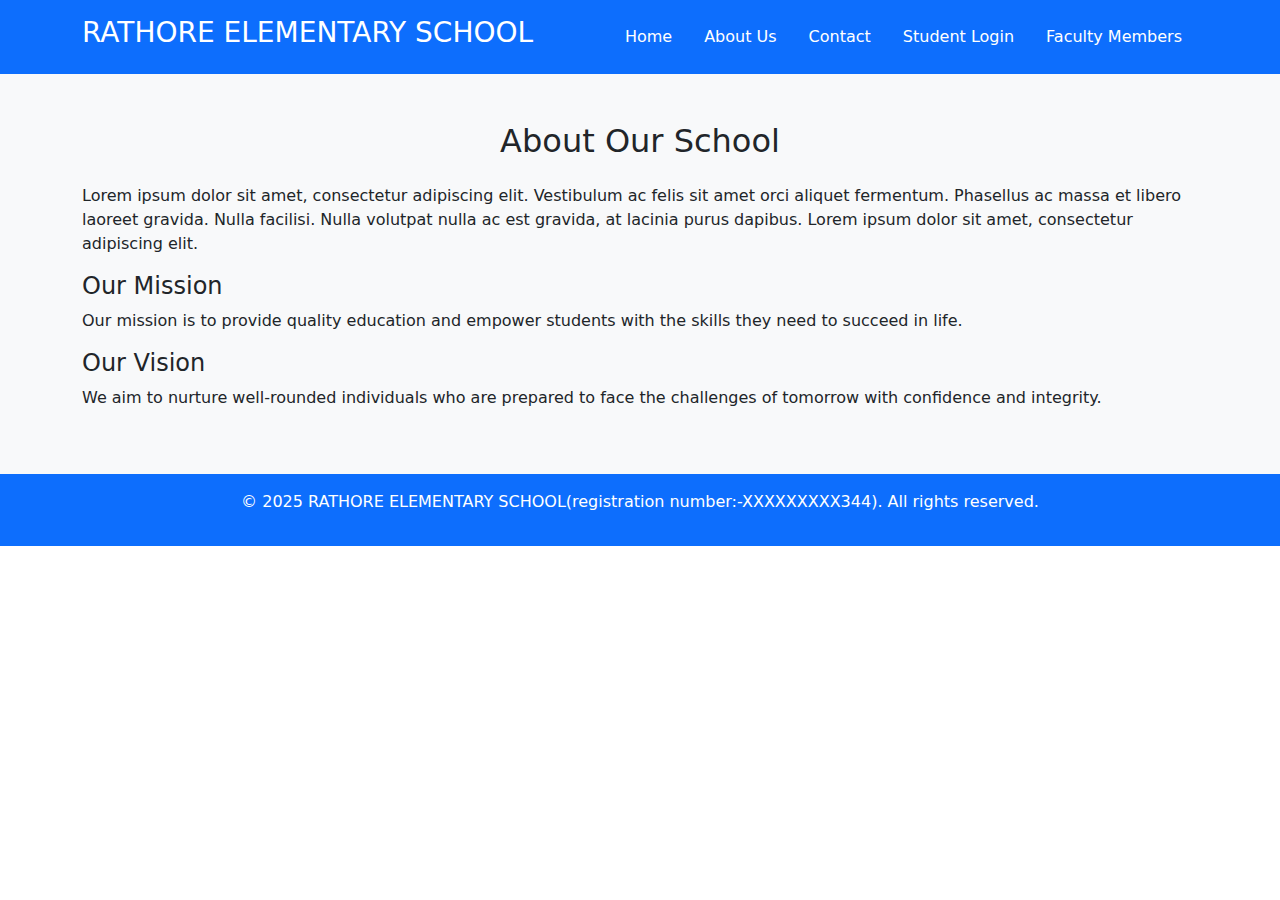
<file: about.html>
<!DOCTYPE html>
<html lang="en">
<head>
    <meta charset="UTF-8">
    <meta name="viewport" content="width=device-width, initial-scale=1.0">
    <title>About Us - RATHORE ELEMENTARY SCHOOL</title>
    <link href="https://cdn.jsdelivr.net/npm/bootstrap@5.3.0-alpha1/dist/css/bootstrap.min.css" rel="stylesheet">
</head>
<body>
    <!-- Header -->
    <header class="bg-primary text-white py-3">
        <div class="container d-flex justify-content-between align-items-center">
            <h1 class="h3">RATHORE ELEMENTARY SCHOOL</h1>
            <nav>
                <ul class="nav">
                    <li class="nav-item"><a href="index.html" class="nav-link text-white">Home</a></li>
                    <li class="nav-item"><a href="about.html" class="nav-link text-white">About Us</a></li>
                    <li class="nav-item"><a href="contact.html" class="nav-link text-white">Contact</a></li>
                    <li class="nav-item"><a href="student-login.html" class="nav-link text-white">Student Login</a></li>
                    <li class="nav-item"><a href="faculty.html" class="nav-link text-white">Faculty Members</a></li>
                </ul>
            </nav>
        </div>
    </header>

    <!-- About Section -->
    <section class="about py-5 bg-light">
        <div class="container">
            <h2 class="text-center mb-4">About Our School</h2>
            <p>Lorem ipsum dolor sit amet, consectetur adipiscing elit. Vestibulum ac felis sit amet orci aliquet fermentum. Phasellus ac massa et libero laoreet gravida. Nulla facilisi. Nulla volutpat nulla ac est gravida, at lacinia purus dapibus. Lorem ipsum dolor sit amet, consectetur adipiscing elit.</p>
            <h4>Our Mission</h4>
            <p>Our mission is to provide quality education and empower students with the skills they need to succeed in life.</p>
            <h4>Our Vision</h4>
            <p>We aim to nurture well-rounded individuals who are prepared to face the challenges of tomorrow with confidence and integrity.</p>
        </div>
    </section>

    <!-- Footer -->
    <footer class="bg-primary text-white text-center py-3">
        <p>&copy; 2025 RATHORE ELEMENTARY SCHOOL(registration number:-XXXXXXXXX344). All rights reserved.</p>
    </footer>

    <script src="https://cdn.jsdelivr.net/npm/bootstrap@5.3.0-alpha1/dist/js/bootstrap.bundle.min.js"></script>
</body>
</html>
</file>
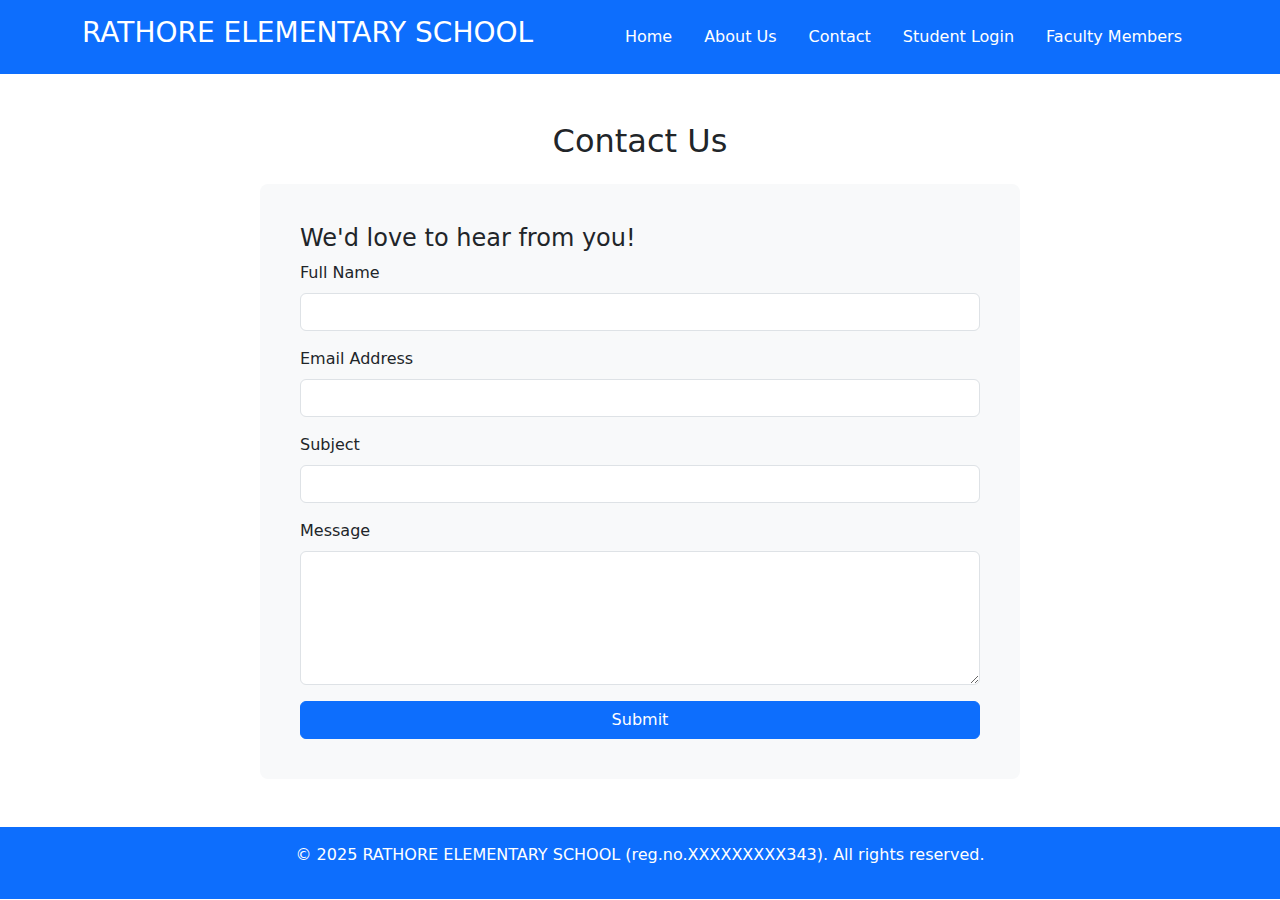
<file: contact.html>
<!DOCTYPE html>
<html lang="en">
<head>
    <meta charset="UTF-8">
    <meta name="viewport" content="width=device-width, initial-scale=1.0">
    <title>Contact Us - RATHORE ELEMENTARY SCHOOL </title>
    <link href="https://cdn.jsdelivr.net/npm/bootstrap@5.3.0-alpha1/dist/css/bootstrap.min.css" rel="stylesheet">
    <style>
        footer {
            background-color: #003366;
            color: white;
        }
        .contact-form {
            background-color: #f8f9fa;
            padding: 40px;
            border-radius: 8px;
        }
    </style>
</head>
<body>
    <!-- Header -->
    <header class="bg-primary text-white py-3">
        <div class="container d-flex justify-content-between align-items-center">
            <h1 class="h3">RATHORE ELEMENTARY SCHOOL</h1>
            <nav>
                <ul class="nav">
                    <li class="nav-item"><a href="index.html" class="nav-link text-white">Home</a></li>
                    <li class="nav-item"><a href="about.html" class="nav-link text-white">About Us</a></li>
                    <li class="nav-item"><a href="contact.html" class="nav-link text-white">Contact</a></li>
                    <li class="nav-item"><a href="student-login.html" class="nav-link text-white">Student Login</a></li>
                    <li class="nav-item"><a href="faculty.html" class="nav-link text-white">Faculty Members</a></li>
                </ul>
            </nav>
        </div>
    </header>

    <!-- Contact Form Section -->
    <section class="contact py-5">
        <div class="container">
            <h2 class="text-center mb-4">Contact Us</h2>
            <div class="row justify-content-center">
                <div class="col-md-8 contact-form">
                    <h4>We'd love to hear from you!</h4>
                    <form action="submit-contact.php" method="POST">
                        <div class="mb-3">
                            <label for="name" class="form-label">Full Name</label>
                            <input type="text" class="form-control" id="name" name="name" required>
                        </div>
                        <div class="mb-3">
                            <label for="email" class="form-label">Email Address</label>
                            <input type="email" class="form-control" id="email" name="email" required>
                        </div>
                        <div class="mb-3">
                            <label for="subject" class="form-label">Subject</label>
                            <input type="text" class="form-control" id="subject" name="subject" required>
                        </div>
                        <div class="mb-3">
                            <label for="message" class="form-label">Message</label>
                            <textarea class="form-control" id="message" name="message" rows="5" required></textarea>
                        </div>
                        <button type="submit" class="btn btn-primary w-100">Submit</button>
                    </form>
                </div>
            </div>
        </div>
    </section>

    <!-- Footer -->
    <footer class="bg-primary text-white text-center py-3">
        <p>&copy; 2025 RATHORE ELEMENTARY SCHOOL (reg.no.XXXXXXXXX343). All rights reserved.</p>
    </footer>

    <script src="https://cdn.jsdelivr.net/npm/bootstrap@5.3.0-alpha1/dist/js/bootstrap.bundle.min.js"></script>
</body>
</html>
</file>
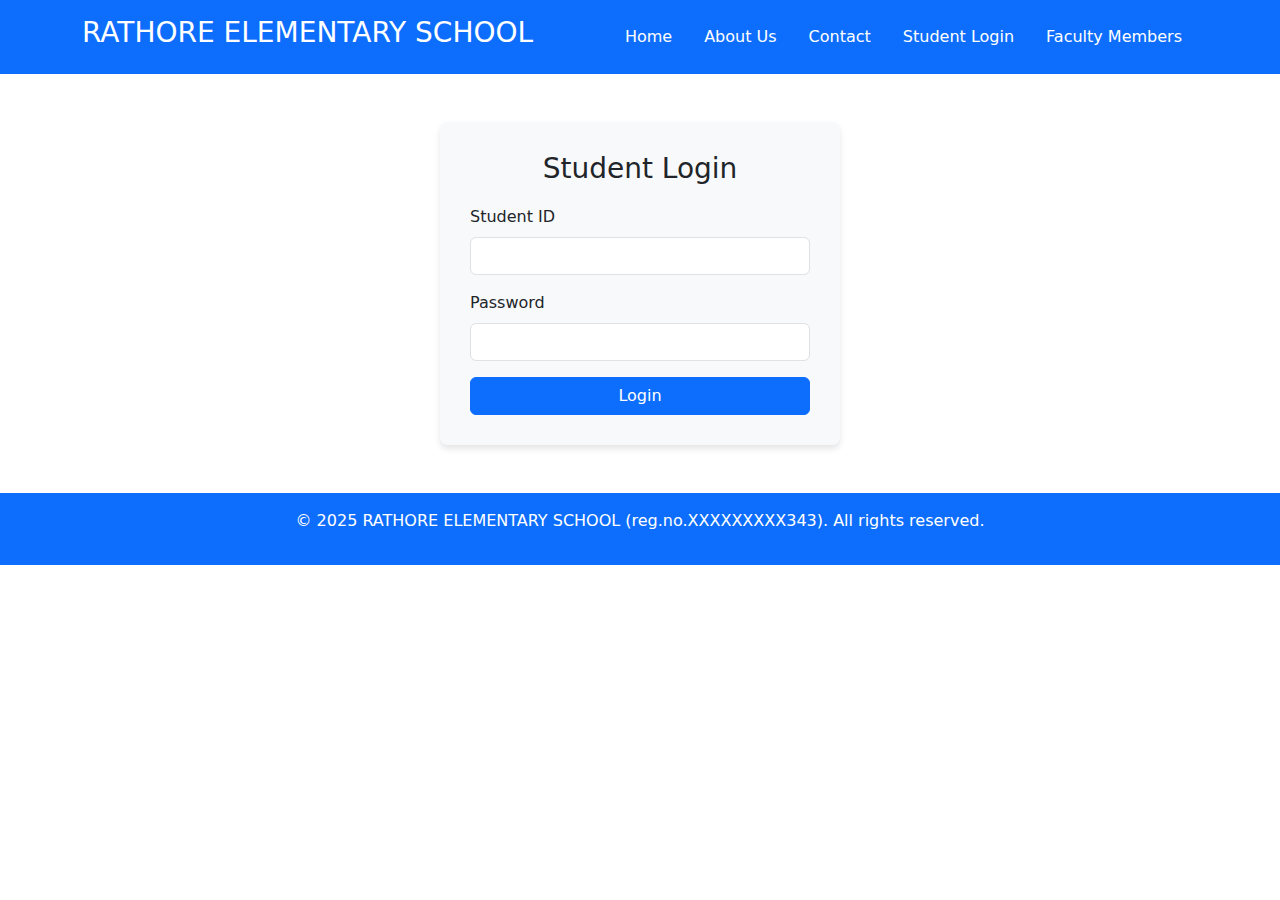
<file: student-login.html>
<!DOCTYPE html>
<html lang="en">
<head>
    <meta charset="UTF-8">
    <meta name="viewport" content="width=device-width, initial-scale=1.0">
    <title>Student Login -RATHORE ELEMENTARY SCHOOL </title>
    <link href="https://cdn.jsdelivr.net/npm/bootstrap@5.3.0-alpha1/dist/css/bootstrap.min.css" rel="stylesheet">
    <style>
        footer {
            background-color: #003366;
            color: white;
        }
        .login-card {
            max-width: 400px;
            margin: 0 auto;
            padding: 30px;
            background-color: #f8f9fa;
            border-radius: 8px;
            box-shadow: 0 4px 6px rgba(0, 0, 0, 0.1);
        }
        .login-card h3 {
            margin-bottom: 20px;
        }
        .login-card input {
            margin-bottom: 15px;
        }
    </style>
</head>
<body>
    <!-- Header -->
    <header class="bg-primary text-white py-3">
        <div class="container d-flex justify-content-between align-items-center">
            <h1 class="h3">RATHORE ELEMENTARY SCHOOL </h1>
            <nav>
                <ul class="nav">
                    <li class="nav-item"><a href="index.html" class="nav-link text-white">Home</a></li>
                    <li class="nav-item"><a href="about.html" class="nav-link text-white">About Us</a></li>
                    <li class="nav-item"><a href="contact.html" class="nav-link text-white">Contact</a></li>
                    <li class="nav-item"><a href="student-login.html" class="nav-link text-white">Student Login</a></li>
                    <li class="nav-item"><a href="faculty.html" class="nav-link text-white">Faculty Members</a></li>
                </ul>
            </nav>
        </div>
    </header>

    <!-- Student Login Section -->
    <section class="student-login py-5">
        <div class="container">
            <div class="login-card">
                <h3 class="text-center">Student Login</h3>
                <form action="login-process.php" method="POST">
                    <!-- Student ID -->
                    <div class="mb-3">
                        <label for="student-id" class="form-label">Student ID</label>
                        <input type="text" class="form-control" id="student-id" name="student_id" required>
                    </div>

                    <!-- Password -->
                    <div class="mb-3">
                        <label for="password" class="form-label">Password</label>
                        <input type="password" class="form-control" id="password" name="password" required>
                    </div>

                    <!-- Submit Button -->
                    <button type="submit" class="btn btn-primary w-100">Login</button>
                </form>
            </div>
        </div>
    </section>

    <!-- Footer -->
    <footer class="bg-primary text-white text-center py-3">
        <p>&copy; 2025 RATHORE ELEMENTARY SCHOOL (reg.no.XXXXXXXXX343). All rights reserved.</p>
    </footer>

    <script src="https://cdn.jsdelivr.net/npm/bootstrap@5.3.0-alpha1/dist/js/bootstrap.bundle.min.js"></script>
</body>
</html>
</file>
